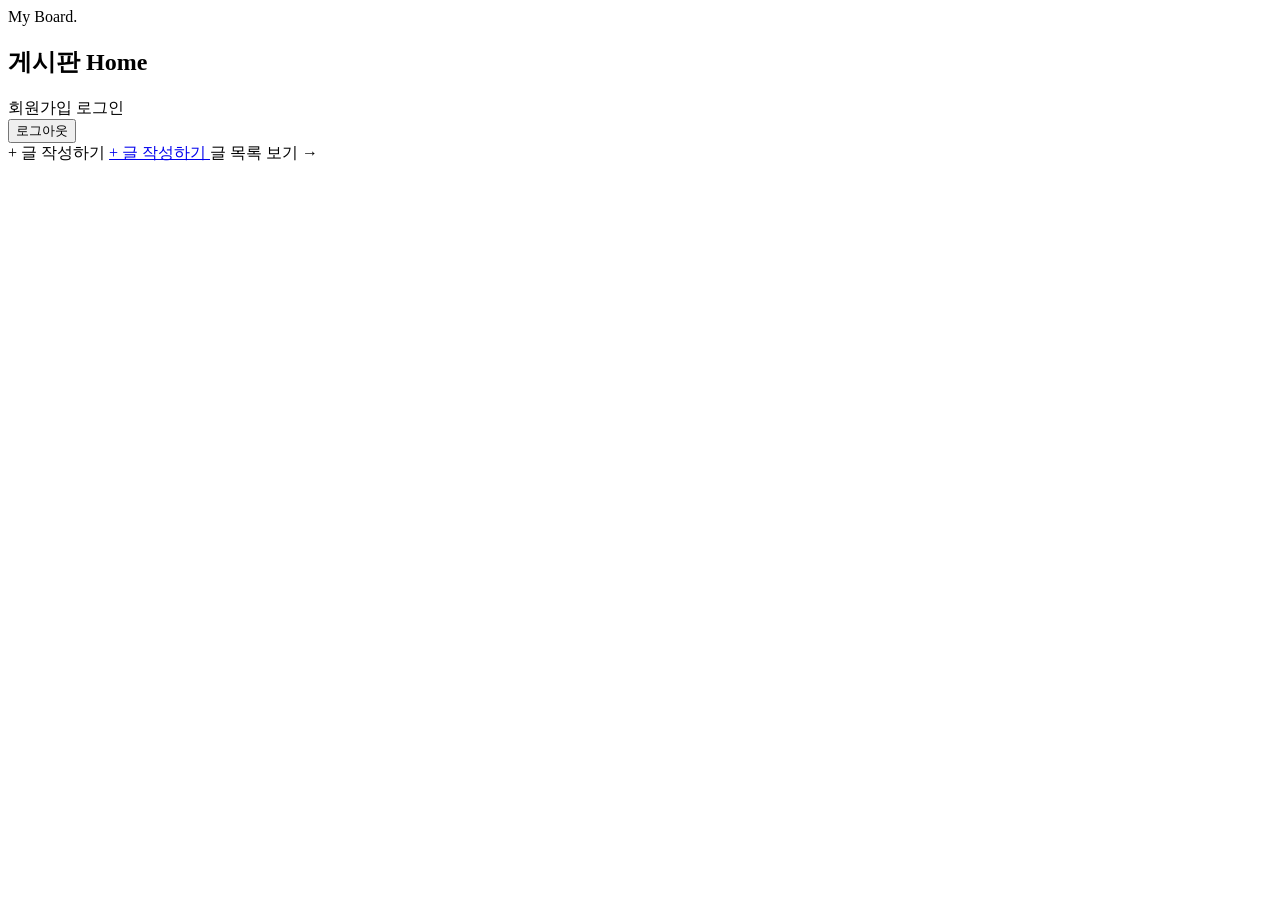
<file: src/main/resources/templates/index.html>
<!DOCTYPE html>
<html lang="en">
<head>
    <meta charset="UTF-8">
    <title>게시판 | HOME</title>

    <link rel="stylesheet" th:href="@{/css/style.css}">
</head>
<body>

<!-- 상단 메뉴 -->
<header class="header">
    <div class="header-inner">
        <span class="logo">My Board.</span>
    </div>



</header>

<!-- 홈 화면 -->
<main class="home-container">

    <section class="home-card">


        <h1>게시판 Home</h1>

        <!-- 로그인 전 -->
        <div class="login-menu" th:if="${session.loginId == null}">

            <a th:href="@{/signup}" class="home-btn">회원가입</a>
            <a th:href="@{/login}" class="write-btn">로그인</a>

        </div>

        <!-- 로그인 후 -->
        <div class="login-menu"
             th:if="${session.loginId != null}">

            <span th:text="|${session.loginId}님 환영합니다!|"></span>

            <form th:action="@{/logout}" method="post">
                <button type="submit" class="home-btn">로그아웃</button>
            </form>

        </div>

        <div class="home-actions">

            <!-- 글쓰기 로그인했을 때 -->
            <a th:if="${session.loginId != null}"
               th:href="@{/save}"
               class="write-btn">
                + 글 작성하기
            </a>

            <!-- 글쓰기 로그인하지 않았을 때 -->
            <a th:if="${session.loginId == null}"
               href="#"
               class="write-btn"
               onclick="alert('로그인이 필요합니다.'); return false;">
                + 글 작성하기
            </a>

            <a th:href="@{/list}" class="home-btn">
                글 목록 보기 →
            </a>
        </div>

    </section>

</main>

</body>
</html>
</file>
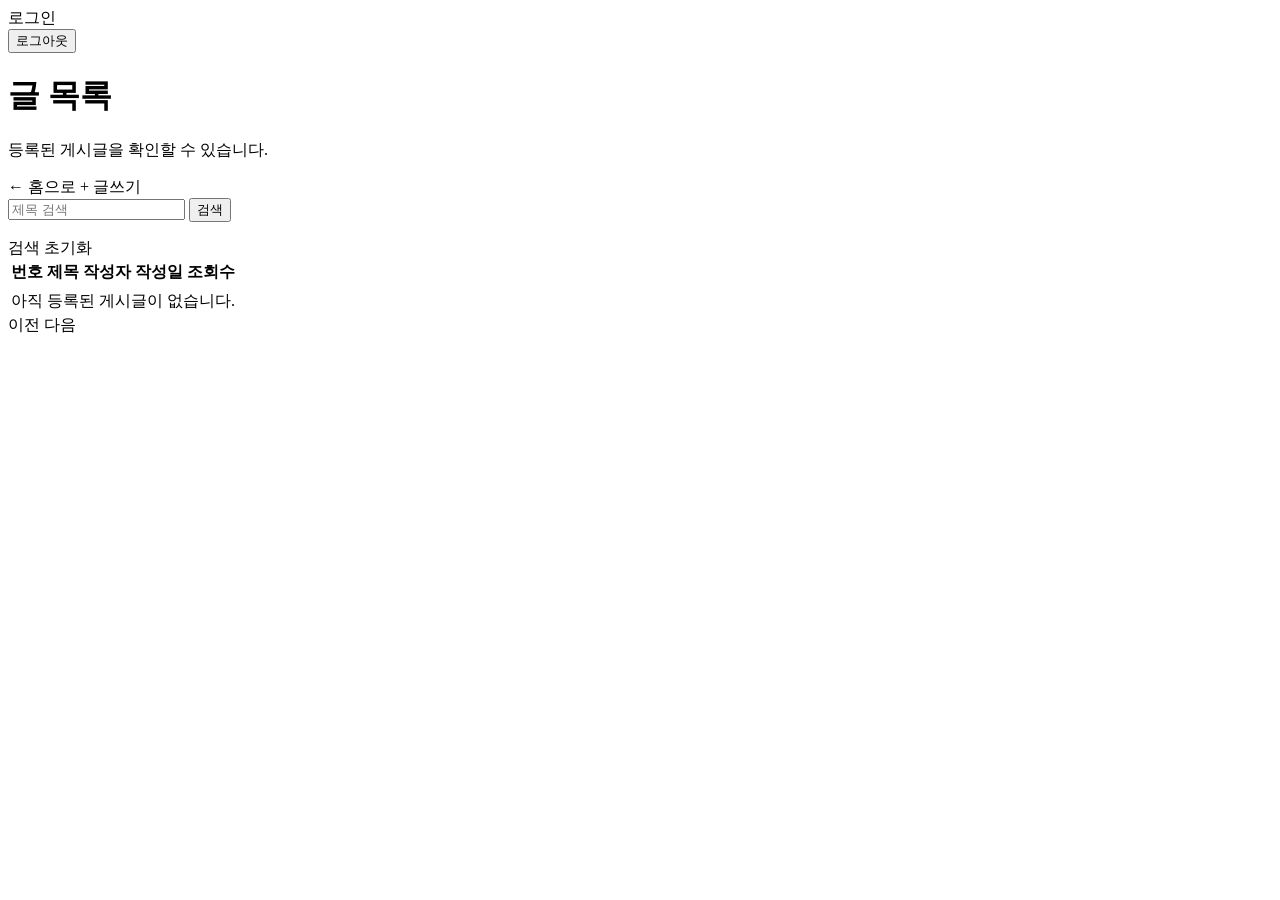
<file: src/main/resources/templates/list.html>
<!DOCTYPE html>
<html lang="ko" xmlns:th="http://www.thymeleaf.org">
<head>
    <meta charset="UTF-8">
    <meta name="viewport"
          content="width=device-width, initial-scale=1.0">

    <title>글 목록</title>

    <link rel="stylesheet" th:href="@{/css/style.css}">
</head>

<body>
<header class="list-header">

    <!-- 로그인 전 -->
    <div class="login-menu" th:if="${session.loginId == null}">
        <a th:href="@{/login(returnUrl='/list')}" class="write-btn">로그인</a>
    </div>

    <!-- 로그인 후 -->
    <div class="login-menu" th:if="${session.loginId != null}">

        <span th:text="|${session.loginId}님 환영합니다!|"></span>

        <form th:action="@{/logout}" method="post">
            <input type="hidden" name="returnUrl" value="/list">  <!--로그아웃시 해당전화면 유지-->
            <button type="submit" class="home-btn">
                로그아웃
            </button>
        </form>

    </div>

</header>

<main class="container">

    <!-- 페이지 제목 -->
    <div class="page-heading">
        <h1>글 목록</h1>
        <p>등록된 게시글을 확인할 수 있습니다.</p>
    </div>

    <section class="board-card board-list-card">

        <!-- 기존 홈으로 / 글쓰기 기능 유지 -->
        <div class="board-top">
            <a th:href="@{/}" class="home-btn">← 홈으로</a>
            <a th:href="@{/save}" class="write-btn">+ 글쓰기</a>
        </div>

        <!-- 검색어를 URL에 담아 같은 목록 화면에서 검색 결과를 보여준다. -->
        <form class="board-search" th:action="@{/list}" method="get">
            <input id="keyword" name="keyword" type="search"
                   aria-label="제목 검색" placeholder="제목 검색" th:value="${keyword}">
            <button type="submit" class="home-btn">검색</button>
        </form>

        <div class="board-search-summary" th:if="${!#strings.isEmpty(keyword)}">
            <p th:text="|‘${keyword}’ 검색 결과 ${totalCount}건|"></p>
            <a th:href="@{/list}">검색 초기화</a>
        </div>

        <!-- 기존 게시글 목록 유지 -->
        <div class="table-wrapper">
            <table>
                <thead>
                <tr>
                    <th>번호</th>
                    <th class="board-title-column">제목</th>
                    <th>작성자</th>
                    <th>작성일</th>
                    <th>조회수</th>
                </tr>
                </thead>

                <tbody>
                <tr th:each="board : ${boardList}">
                    <td th:text="${board.id}"></td>
                    <td class="title-cell">
                        <a th:text="${board.boardTitle}"
                           th:href="@{/{id}(id=${board.id},keyword=${keyword},page=${page})}"></a>
                        <div class="board-mobile-meta">
                            <span th:text="${board.boardWriter}"></span>
                            <span th:text="${board.createdAt}"></span>
                            <span th:text="|조회수 ${board.boardHits}|"></span>
                        </div>
                    </td>
                    <td th:text="${board.boardWriter}"></td>
                    <td th:text="${board.createdAt}"></td>
                    <td th:text="${board.boardHits}"></td>
                </tr>

                <tr th:if="${#lists.isEmpty(boardList)}">
                    <td colspan="5" class="empty-message"
                        th:text="${#strings.isEmpty(keyword) ? '아직 등록된 게시글이 없습니다.' : '검색 결과가 없습니다.'}">
                        아직 등록된 게시글이 없습니다.
                    </td>
                </tr>
                </tbody>
            </table>
        </div>

        <!-- 페이지를 이동할 때 현재 검색어를 유지한다. -->
        <nav class="board-pagination" th:if="${totalPages > 1}" aria-label="목록 페이지">
            <a th:if="${page > 1}" th:href="@{/list(keyword=${keyword},page=${page - 1})}"
               rel="prev">이전</a>
            <th:block th:each="pageNumber : ${pageNumbers}">
                <span th:if="${pageNumber == page}" aria-current="page" th:text="${pageNumber}"></span>
                <a th:unless="${pageNumber == page}" th:href="@{/list(keyword=${keyword},page=${pageNumber})}"
                   th:text="${pageNumber}"></a>
            </th:block>
            <a th:if="${page < totalPages}" th:href="@{/list(keyword=${keyword},page=${page + 1})}"
               rel="next">다음</a>
        </nav>

    </section>

</main>

</body>
</html>
</file>
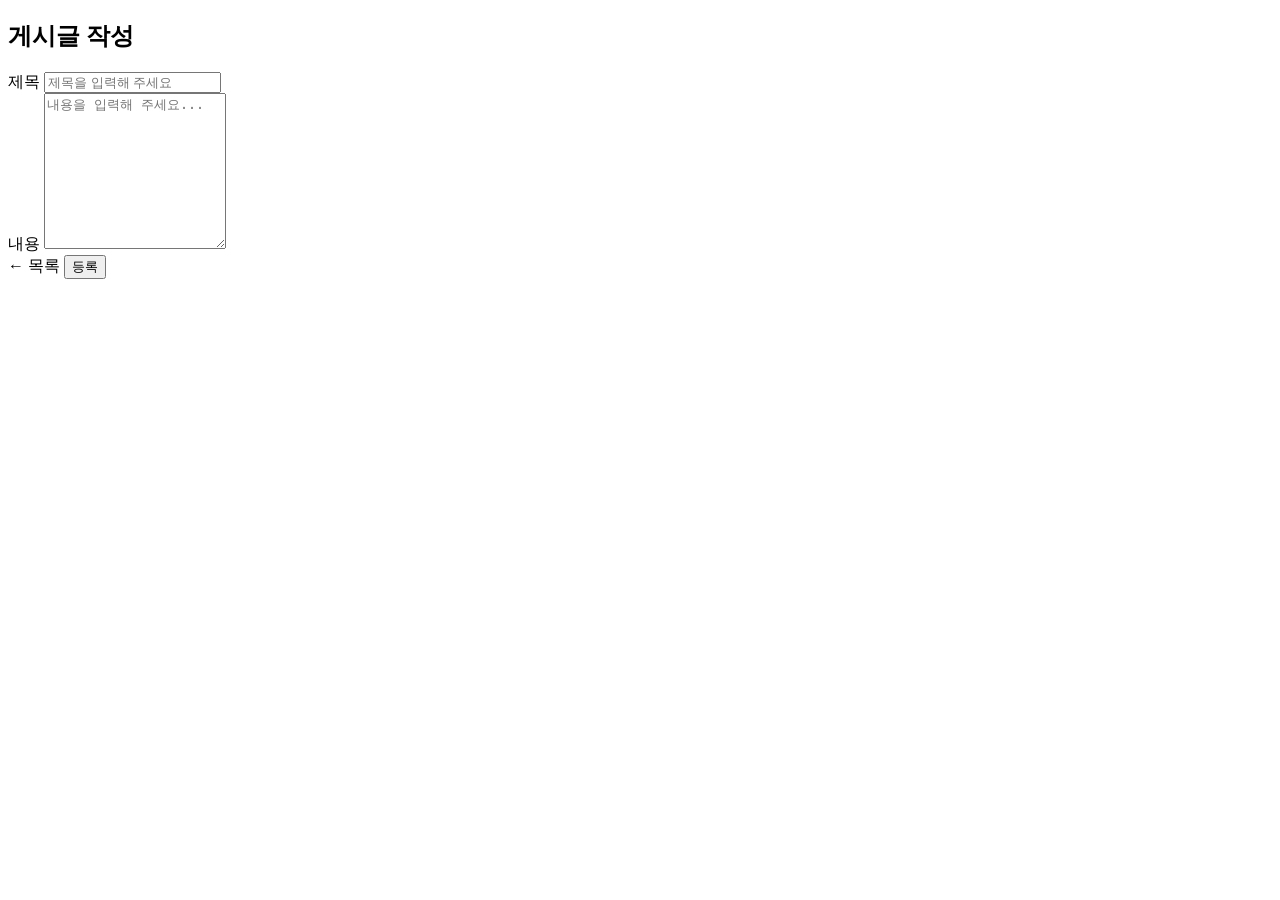
<file: src/main/resources/templates/save.html>
<!DOCTYPE html>
<html lang="en">
<head>
    <meta charset="UTF-8">
    <meta name="viewport"
          content="width=device-width, initial-scale=1.0">
    <title>글작성</title>
    <link rel="stylesheet" th:href="@{/css/style.css}">
</head>
<body>
<main class="container">

    <section class="page-heading">
        <h1>게시글 작성</h1>
    </section>

    <section class="board-card">

        <form th:action="@{/save}" method="post"
              class="write-form">

            <div class="form-group">
                <label for="boardTitle">제목</label>
                <input type="text"
                       id="boardTitle"
                       name="boardTitle"
                       placeholder="제목을 입력해 주세요"
                       required>
            </div>

<!--            <div class="form-row">-->

<!--                <div class="form-group">-->
<!--                    <label for="boardWriter">작성자</label>-->
<!--                    <input type="text"-->
<!--                           id="boardWriter"-->
<!--                           name="boardWriter"-->
<!--                           placeholder="이름을 입력해 주세요"-->
<!--                           required>-->
<!--                </div>-->

<!--                <div class="form-group">-->
<!--                    <label for="boardPass">비밀번호</label>-->
<!--                    <input type="password"-->
<!--                           id="boardPass"-->
<!--                           name="boardPass"-->
<!--                           placeholder="비밀번호 입력"-->
<!--                           autocomplete="off"-->
<!--                           required>-->
<!--                </div>-->

<!--            </div>-->

            <div class="form-group">
                <label for="boardContents">내용</label>
                <textarea id="boardContents"
                          name="boardContents"
                          rows="10"
                          placeholder="내용을 입력해 주세요..."
                          required></textarea>
            </div>

            <div class="form-actions">
                <a th:href="@{/list}" class="home-btn">
                    ← 목록
                </a>

                <button type="submit" class="write-btn">
                    등록
                </button>
            </div>

        </form>

    </section>

</main>

</body>
</html>
</file>
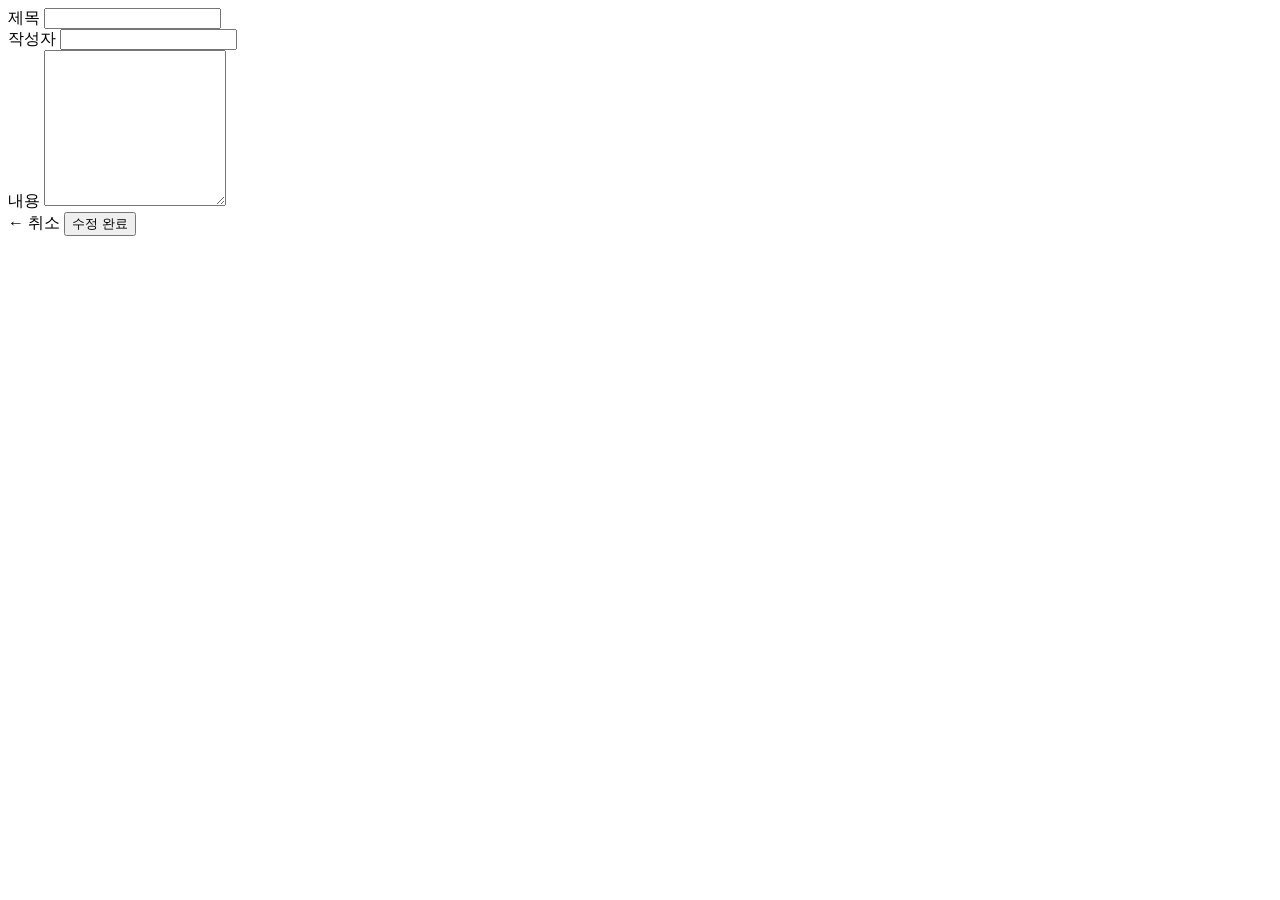
<file: src/main/resources/templates/update.html>
<!DOCTYPE html>
<html lang="en" xmlns:th="http://www.thymeleaf.org">
<head>
    <meta charset="UTF-8">
    <meta name="viewport"
          content="width=device-width, initial-scale=1.0">
    <title>글 수정</title>

    <link rel="stylesheet" th:href="@{/css/style.css}">
</head>
<main class="container">
    <section class="board-card">

        <form th:action="@{|/update/${board.id}|}"
              method="post"
              name="updateForm"
              class="write-form">

            <input type="hidden"
                   name="id"
                   th:value="${board.id}">

            <!-- 제목 -->
            <div class="form-group">
                <label for="boardTitle">제목</label>
                <input type="text"
                       id="boardTitle"
                       name="boardTitle"
                       th:value="${board.boardTitle}"
                       required>
            </div>

            <div class="form-row">

                <!-- 작성자 (수정 불가) -->
                <div class="form-group">
                    <label for="boardWriter">작성자</label>
                    <input type="text"
                           id="boardWriter"
                           name="boardWriter"
                           th:value="${board.boardWriter}"
                           readonly>
                </div>


                <!-- 비밀번호 -->
<!--                <div class="form-group">
                    <label for="board-pass">비밀번호 확인</label>
                    <input type="password"
                           id="board-pass"
                           name="boardPass"
                           placeholder="비밀번호를 입력해 주세요"
                           autocomplete="off"
                           required>
                </div>-->

            </div>

            <!-- 내용 -->
            <div class="form-group">
                <label for="boardContents">내용</label>
                <textarea id="boardContents"
                          name="boardContents"
                          rows="10"
                          th:text="${board.boardContents}"
                          required></textarea>
            </div>

            <!-- 하단 버튼 -->
            <div class="form-actions">
                <a th:href="@{|/${board.id}|}"
                   class="home-btn">
                    ← 취소
                </a>

                <button type="submit" class="write-btn">
                    수정 완료
                </button>
                <!--<button type="button"
                        class="write-btn"
                        onclick="board_update()">
                    수정 완료
                </button>-->
            </div>

        </form>

    </section>

<!--<script th:inline="javascript">
    /*비밀번호 검증*/
    const board_update = () => {
        const boardPass = document.getElementById("board-pass").value;
        const passDB = [[${board.boardPass}]];
        if (boardPass == passDB) {
            updateForm.submit();
        } else {
            alert("비밀번호가 틀립니다!!");
        }
    }
</script>-->

</main>
</html>
</file>
